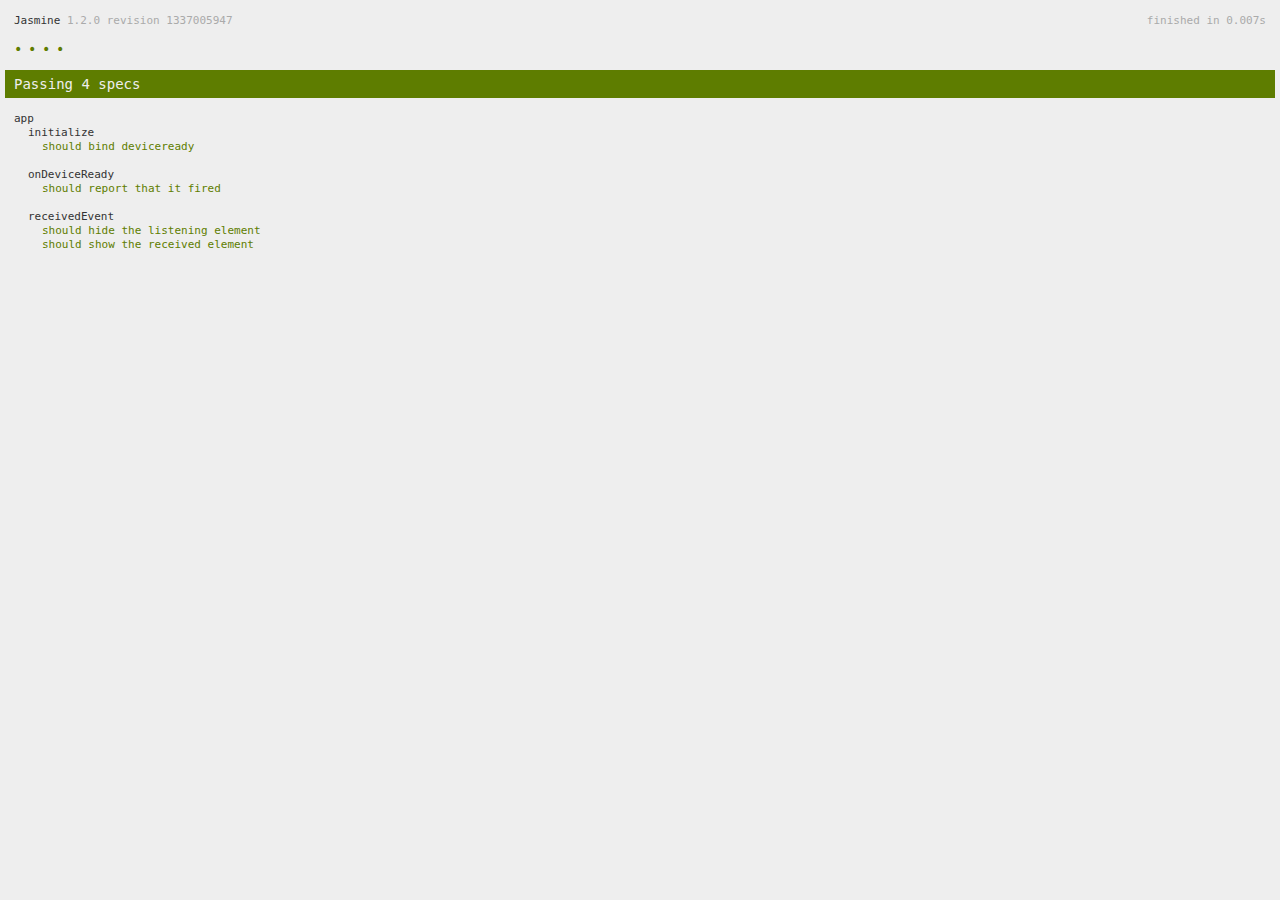
<file: ucesibh/www/spec.html>
<!DOCTYPE html>
<!--
    Licensed to the Apache Software Foundation (ASF) under one
    or more contributor license agreements.  See the NOTICE file
    distributed with this work for additional information
    regarding copyright ownership.  The ASF licenses this file
    to you under the Apache License, Version 2.0 (the
    "License"); you may not use this file except in compliance
    with the License.  You may obtain a copy of the License at

    http://www.apache.org/licenses/LICENSE-2.0

    Unless required by applicable law or agreed to in writing,
    software distributed under the License is distributed on an
    "AS IS" BASIS, WITHOUT WARRANTIES OR CONDITIONS OF ANY
     KIND, either express or implied.  See the License for the
    specific language governing permissions and limitations
    under the License.
-->
<html>
    <head>
        <title>Jasmine Spec Runner</title>

        <!-- jasmine source -->
        <link rel="shortcut icon" type="image/png" href="spec/lib/jasmine-1.2.0/jasmine_favicon.png">
        <link rel="stylesheet" type="text/css" href="spec/lib/jasmine-1.2.0/jasmine.css">
        <script type="text/javascript" src="spec/lib/jasmine-1.2.0/jasmine.js"></script>
        <script type="text/javascript" src="spec/lib/jasmine-1.2.0/jasmine-html.js"></script>

        <!-- include source files here... -->
        <script type="text/javascript" src="js/index.js"></script>

        <!-- include spec files here... -->
        <script type="text/javascript" src="spec/helper.js"></script>
        <script type="text/javascript" src="spec/index.js"></script>

        <script type="text/javascript">
            (function() {
                var jasmineEnv = jasmine.getEnv();
                jasmineEnv.updateInterval = 1000;

                var htmlReporter = new jasmine.HtmlReporter();

                jasmineEnv.addReporter(htmlReporter);

                jasmineEnv.specFilter = function(spec) {
                    return htmlReporter.specFilter(spec);
                };

                var currentWindowOnload = window.onload;

                window.onload = function() {
                    if (currentWindowOnload) {
                        currentWindowOnload();
                    }
                    execJasmine();
                };

                function execJasmine() {
                    jasmineEnv.execute();
                }
            })();
        </script>
    </head>
    <body>
        <div id="stage" style="display:none;"></div>
    </body>
</html>
</file>
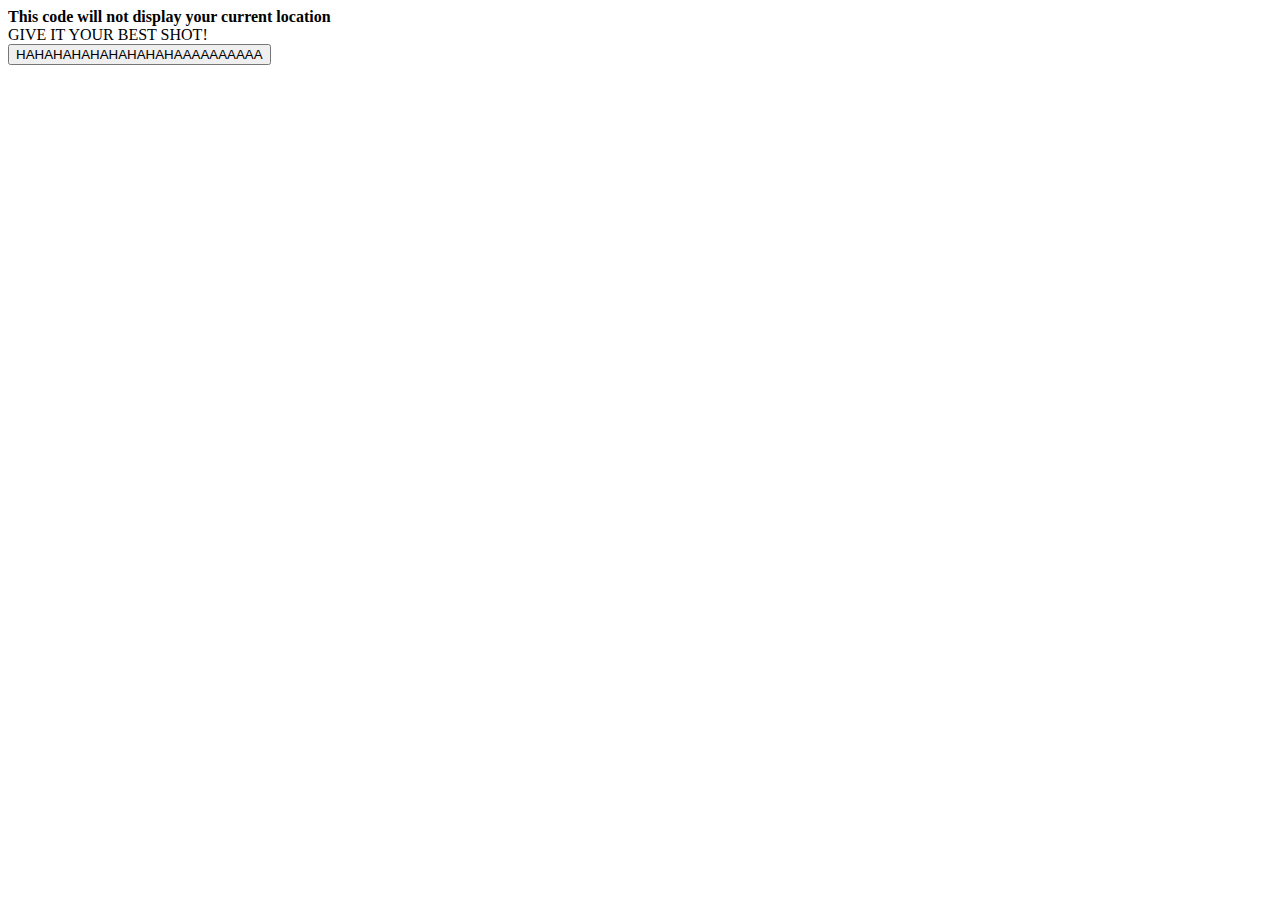
<file: ucesibh/www/test2.html>
<html>
<head>
<title>Test5</title>
</head>
<body>
<b>This code will not display your current location</b>
<div id='showLocation'>GIVE IT YOUR BEST SHOT!</div>
<button id='CantFindYou' onclick='CantFindYou()'>HAHAHAHAHAHAHAHAHAAAAAAAAAA</button>
</body>
</html>
</file>
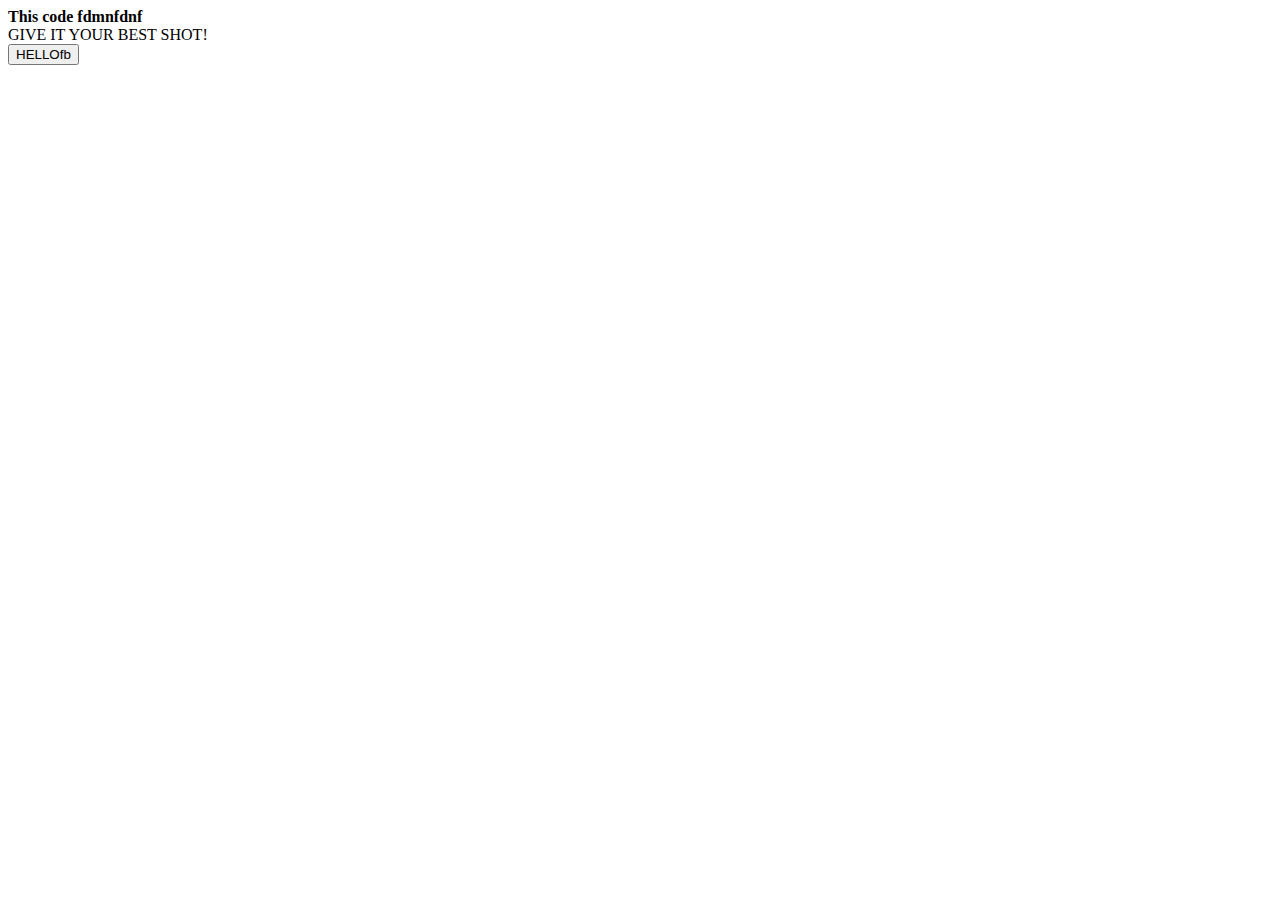
<file: ucesibh/www/test4.html>
<html>
<head>
<title>Test5</title>
</head>
<body>
<b>This code fdmnfdnf</b>
<div id='showLocation'>GIVE IT YOUR BEST SHOT!</div>
<button id='CantFindYou' onclick='CantFindYou()'>HELLOfb</button>
</body>
</html>
</file>
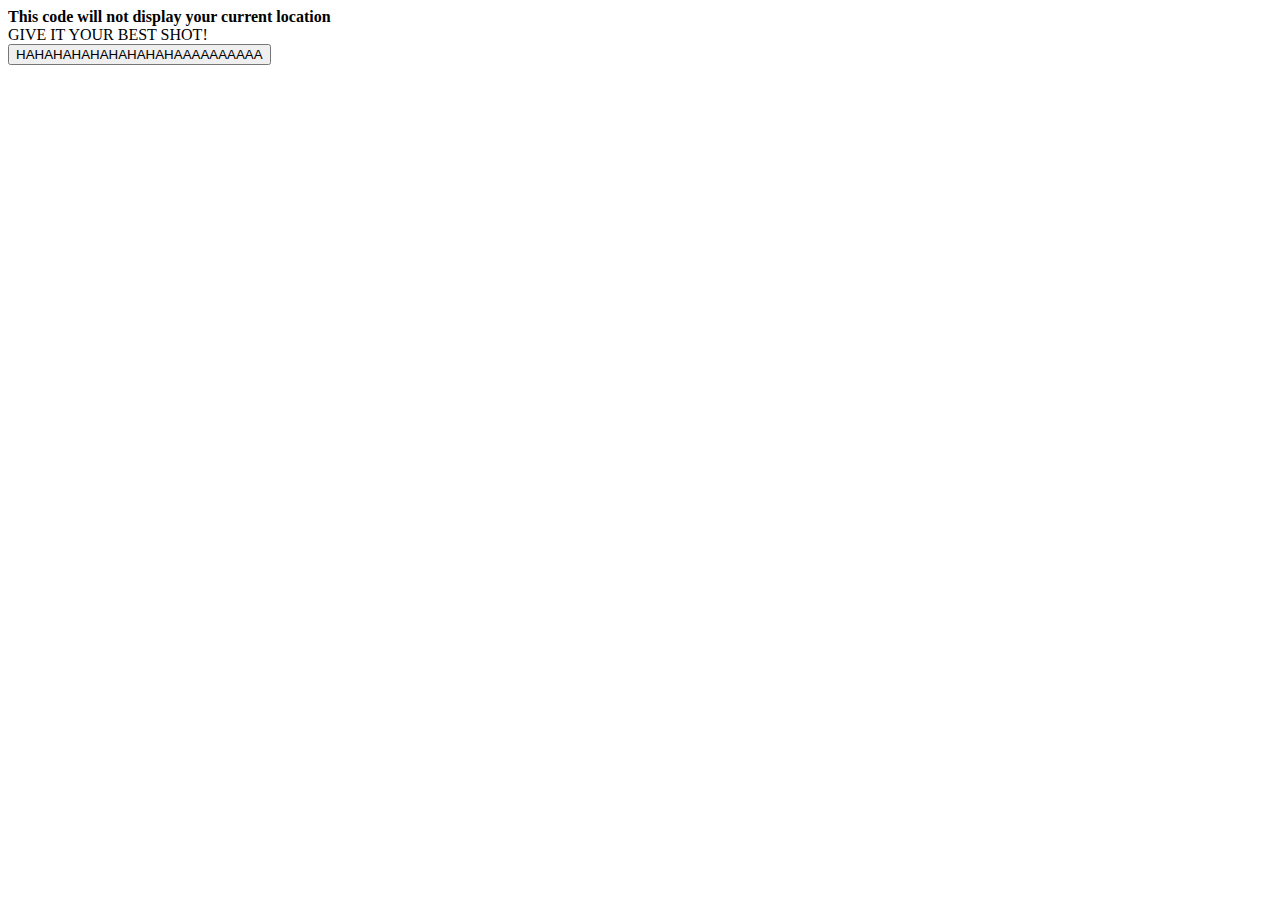
<file: ucesibh/www/test5.html>
<!DOCTYPE html>
<html>
<head>
<title>Test5</title>
</head>
<body>
<b>This code will not display your current location</b>
<div id='showLocation'>GIVE IT YOUR BEST SHOT!</div>
<button id='CantFindYou' onclick='CantFindYou()'>HAHAHAHAHAHAHAHAHAAAAAAAAAA</button>
</body>
</html>
</file>
<file: ucesibh/www/spec/lib/jasmine-1.2.0/jasmine.css>
body { background-color: #eeeeee; padding: 0; margin: 5px; overflow-y: scroll; }

#HTMLReporter { font-size: 11px; font-family: Monaco, "Lucida Console", monospace; line-height: 14px; color: #333333; }
#HTMLReporter a { text-decoration: none; }
#HTMLReporter a:hover { text-decoration: underline; }
#HTMLReporter p, #HTMLReporter h1, #HTMLReporter h2, #HTMLReporter h3, #HTMLReporter h4, #HTMLReporter h5, #HTMLReporter h6 { margin: 0; line-height: 14px; }
#HTMLReporter .banner, #HTMLReporter .symbolSummary, #HTMLReporter .summary, #HTMLReporter .resultMessage, #HTMLReporter .specDetail .description, #HTMLReporter .alert .bar, #HTMLReporter .stackTrace { padding-left: 9px; padding-right: 9px; }
#HTMLReporter #jasmine_content { position: fixed; right: 100%; }
#HTMLReporter .version { color: #aaaaaa; }
#HTMLReporter .banner { margin-top: 14px; }
#HTMLReporter .duration { color: #aaaaaa; float: right; }
#HTMLReporter .symbolSummary { overflow: hidden; *zoom: 1; margin: 14px 0; }
#HTMLReporter .symbolSummary li { display: block; float: left; height: 7px; width: 14px; margin-bottom: 7px; font-size: 16px; }
#HTMLReporter .symbolSummary li.passed { font-size: 14px; }
#HTMLReporter .symbolSummary li.passed:before { color: #5e7d00; content: "\02022"; }
#HTMLReporter .symbolSummary li.failed { line-height: 9px; }
#HTMLReporter .symbolSummary li.failed:before { color: #b03911; content: "x"; font-weight: bold; margin-left: -1px; }
#HTMLReporter .symbolSummary li.skipped { font-size: 14px; }
#HTMLReporter .symbolSummary li.skipped:before { color: #bababa; content: "\02022"; }
#HTMLReporter .symbolSummary li.pending { line-height: 11px; }
#HTMLReporter .symbolSummary li.pending:before { color: #aaaaaa; content: "-"; }
#HTMLReporter .bar { line-height: 28px; font-size: 14px; display: block; color: #eee; }
#HTMLReporter .runningAlert { background-color: #666666; }
#HTMLReporter .skippedAlert { background-color: #aaaaaa; }
#HTMLReporter .skippedAlert:first-child { background-color: #333333; }
#HTMLReporter .skippedAlert:hover { text-decoration: none; color: white; text-decoration: underline; }
#HTMLReporter .passingAlert { background-color: #a6b779; }
#HTMLReporter .passingAlert:first-child { background-color: #5e7d00; }
#HTMLReporter .failingAlert { background-color: #cf867e; }
#HTMLReporter .failingAlert:first-child { background-color: #b03911; }
#HTMLReporter .results { margin-top: 14px; }
#HTMLReporter #details { display: none; }
#HTMLReporter .resultsMenu, #HTMLReporter .resultsMenu a { background-color: #fff; color: #333333; }
#HTMLReporter.showDetails .summaryMenuItem { font-weight: normal; text-decoration: inherit; }
#HTMLReporter.showDetails .summaryMenuItem:hover { text-decoration: underline; }
#HTMLReporter.showDetails .detailsMenuItem { font-weight: bold; text-decoration: underline; }
#HTMLReporter.showDetails .summary { display: none; }
#HTMLReporter.showDetails #details { display: block; }
#HTMLReporter .summaryMenuItem { font-weight: bold; text-decoration: underline; }
#HTMLReporter .summary { margin-top: 14px; }
#HTMLReporter .summary .suite .suite, #HTMLReporter .summary .specSummary { margin-left: 14px; }
#HTMLReporter .summary .specSummary.passed a { color: #5e7d00; }
#HTMLReporter .summary .specSummary.failed a { color: #b03911; }
#HTMLReporter .description + .suite { margin-top: 0; }
#HTMLReporter .suite { margin-top: 14px; }
#HTMLReporter .suite a { color: #333333; }
#HTMLReporter #details .specDetail { margin-bottom: 28px; }
#HTMLReporter #details .specDetail .description { display: block; color: white; background-color: #b03911; }
#HTMLReporter .resultMessage { padding-top: 14px; color: #333333; }
#HTMLReporter .resultMessage span.result { display: block; }
#HTMLReporter .stackTrace { margin: 5px 0 0 0; max-height: 224px; overflow: auto; line-height: 18px; color: #666666; border: 1px solid #ddd; background: white; white-space: pre; }

#TrivialReporter { padding: 8px 13px; position: absolute; top: 0; bottom: 0; left: 0; right: 0; overflow-y: scroll; background-color: white; font-family: "Helvetica Neue Light", "Lucida Grande", "Calibri", "Arial", sans-serif; /*.resultMessage {*/ /*white-space: pre;*/ /*}*/ }
#TrivialReporter a:visited, #TrivialReporter a { color: #303; }
#TrivialReporter a:hover, #TrivialReporter a:active { color: blue; }
#TrivialReporter .run_spec { float: right; padding-right: 5px; font-size: .8em; text-decoration: none; }
#TrivialReporter .banner { color: #303; background-color: #fef; padding: 5px; }
#TrivialReporter .logo { float: left; font-size: 1.1em; padding-left: 5px; }
#TrivialReporter .logo .version { font-size: .6em; padding-left: 1em; }
#TrivialReporter .runner.running { background-color: yellow; }
#TrivialReporter .options { text-align: right; font-size: .8em; }
#TrivialReporter .suite { border: 1px outset gray; margin: 5px 0; padding-left: 1em; }
#TrivialReporter .suite .suite { margin: 5px; }
#TrivialReporter .suite.passed { background-color: #dfd; }
#TrivialReporter .suite.failed { background-color: #fdd; }
#TrivialReporter .spec { margin: 5px; padding-left: 1em; clear: both; }
#TrivialReporter .spec.failed, #TrivialReporter .spec.passed, #TrivialReporter .spec.skipped { padding-bottom: 5px; border: 1px solid gray; }
#TrivialReporter .spec.failed { background-color: #fbb; border-color: red; }
#TrivialReporter .spec.passed { background-color: #bfb; border-color: green; }
#TrivialReporter .spec.skipped { background-color: #bbb; }
#TrivialReporter .messages { border-left: 1px dashed gray; padding-left: 1em; padding-right: 1em; }
#TrivialReporter .passed { background-color: #cfc; display: none; }
#TrivialReporter .failed { background-color: #fbb; }
#TrivialReporter .skipped { color: #777; background-color: #eee; display: none; }
#TrivialReporter .resultMessage span.result { display: block; line-height: 2em; color: black; }
#TrivialReporter .resultMessage .mismatch { color: black; }
#TrivialReporter .stackTrace { white-space: pre; font-size: .8em; margin-left: 10px; max-height: 5em; overflow: auto; border: 1px inset red; padding: 1em; background: #eef; }
#TrivialReporter .finished-at { padding-left: 1em; font-size: .6em; }
#TrivialReporter.show-passed .passed, #TrivialReporter.show-skipped .skipped { display: block; }
#TrivialReporter #jasmine_content { position: fixed; right: 100%; }
#TrivialReporter .runner { border: 1px solid gray; display: block; margin: 5px 0; padding: 2px 0 2px 10px; }
</file>
